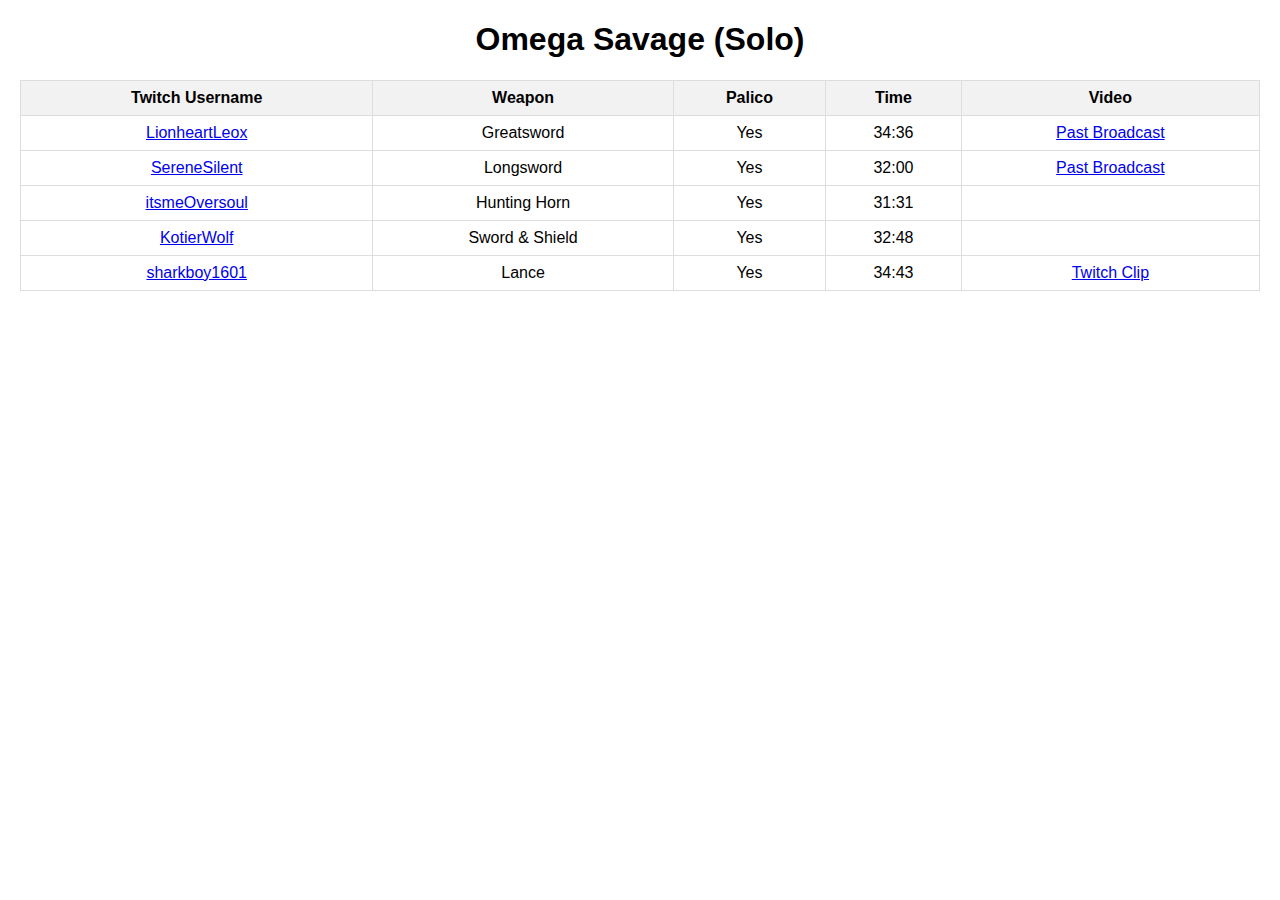
<file: OmegaLeaderboard/omega.html>
<!DOCTYPE html>
<html lang="en">
  <head>
    <meta charset="UTF-8" />
    <meta name="viewport" content="width=device-width, initial-scale=1.0" />
    <title>Sortable Table</title>
    <link rel="stylesheet" href="style.css" />
  </head>

  <body>
    <h1>Omega Savage (Solo)</h1>
    <table id="myTable" class="sortable">
      <thead>
        <tr>
          <th onclick="sortTable(0)">Twitch Username</th>
          <th onclick="sortTable(1)">Weapon</th>
          <th onclick="sortTable(2)">Palico</th>
          <th onclick="sortTable(3)">Time</th>
          <th onclick="sortTable(4)">Video</th>
        </tr>
      </thead>

      <tbody>
        <!-- ITEM 1 -->
        <tr>
          <td>
            <a href="https://www.twitch.tv/lionheartleox" target="_blank"
              >LionheartLeox</a
            >
          </td>
          <td>Greatsword</td>
          <td>Yes</td>
          <td>34:36</td>
          <td>
            <a
              href="https://www.twitch.tv/videos/2637993976?t=02h22m46s"
              target="_blank"
              >Past Broadcast</a
            >
          </td>
        </tr>

        <!-- ITEM 2  -->
        <tr>
          <td>
            <a href="https://www.twitch.tv/serenesilent" target="_blank"
              >SereneSilent</a
            >
          </td>
          <td>Longsword</td>
          <td>Yes</td>
          <td>32:00</td>
          <td>
            <a
              href="https://www.twitch.tv/videos/2626170835?t=02h10m22s"
              target="_blank"
              >Past Broadcast</a
            >
          </td>
        </tr>

        <!-- ITEM 3 -->
        <tr>
          <td>
            <a href="https://www.twitch.tv/itsmeoversoul" target="_blank"
              >itsmeOversoul</a
            >
          </td>
          <td>Hunting Horn</td>
          <td>Yes</td>
          <td>31:31</td>
          <td></td>
        </tr>

        <!-- ITEM 4 -->
        <tr>
          <td>
            <a href="https://www.twitch.tv/kotierwolf" target="_blank"
              >KotierWolf</a
            >
          </td>
          <td>Sword & Shield</td>
          <td>Yes</td>
          <td>32:48</td>
          <td></td>
        </tr>

        <!-- ITEM 5 -->
        <tr>
          <td>
            <a href="https://www.twitch.tv/sharkboy1601" target="_blank"
              >sharkboy1601</a
            >
          </td>
          <td>Lance</td>
          <td>Yes</td>
          <td>34:43</td>
          <td>
            <a
              href="https://www.twitch.tv/sharkboy1601/clip/MagnificentVictoriousPieCurseLit-IrO-lcEFsavKv9ai"
              >Twitch Clip</a
            >
          </td>
        </tr>
      </tbody>
    </table>

    <script type="text/JAVASCRIPT" src="script.js"></script>
  </body>
</html>
</file>
<file: OmegaLeaderboard/style.css>
body {
  font-family: Arial, sans-serif;
  margin: 20px;
}

h1 {
  text-align: center;
  justify-content: center;
  display: flex;
}

table {
  width: 100%;
  border-collapse: collapse;
}

th,
td {
  border: 1px solid #ddd;
  padding: 8px;
  text-align: center;
}

th {
  background-color: #f2f2f2;
  cursor: pointer;
}

th:hover {
  background-color: #e0e0e0;
}
</file>
